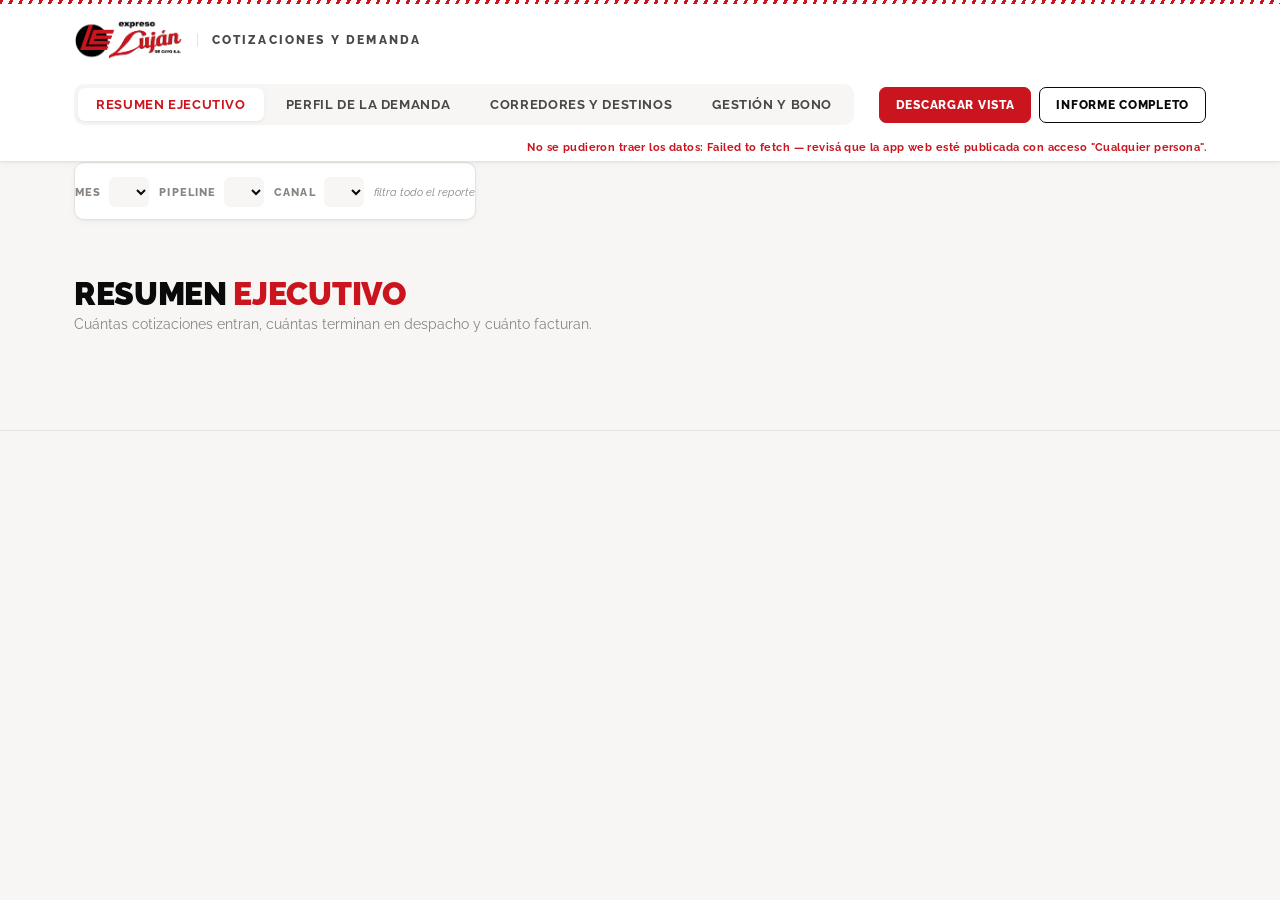
<file: cotizaciones/index.html>
<!DOCTYPE html>
<html lang="es">
<head>
<meta charset="UTF-8">
<meta name="viewport" content="width=device-width, initial-scale=1.0">
<title>Cotizaciones y Demanda · Expreso Luján</title>
<meta name="theme-color" content="#CA151E">
<link rel="stylesheet" href="../style.css?v=20">
<style>
/* Añadidos propios de este reporte. Todo lo demás sale de style.css */
.filtros-row { display:flex; align-items:center; gap:10px; flex-wrap:wrap; }
.filtro-campo { display:flex; align-items:center; gap:8px; }
.filtro-campo label {
  font-size:11px; font-weight:800; text-transform:uppercase;
  letter-spacing:.1em; color:var(--gray);
}
.filtros-row select {
  font-family:'Raleway',sans-serif; font-weight:800; font-size:14px;
  padding:6px 10px; border:none; border-radius:6px;
  background:var(--cream); color:var(--black); cursor:pointer;
}
.kpi-row.cuatro { grid-template-columns:repeat(4,1fr); }
.kpi-row.dos { grid-template-columns:repeat(2,1fr); }
@media (max-width:860px){ .kpi-row.cuatro, .kpi-row.dos { grid-template-columns:1fr; } }
.bar-fill-red { background:var(--red); }
.bar-fill-dark { background:var(--gray-mid); }
.bar-fill-line { background:var(--line); }
.aviso-bono {
  background:var(--red-soft); border:1px solid #F3D6D8; border-left:4px solid var(--red);
  border-radius:var(--radius); padding:16px 20px; margin-bottom:18px;
  font-size:13px; line-height:1.6; color:var(--gray-dark);
}
.aviso-bono strong { color:var(--black); font-weight:800; }
</style>
</head>
<body>

<header class="site-header">
  <div class="header-accent diag-accent"></div>
  <div class="header-inner">
    <div class="header-left">
      <img class="logo-img" id="logo" src="[data-uri]" alt="Expreso Luján de Cuyo S.A.">
      <span class="header-title">Cotizaciones y Demanda</span>
    </div>
    <nav class="nav-tabs">
      <button class="nav-tab active" data-view="view-resumen">Resumen Ejecutivo</button>
      <button class="nav-tab" data-view="view-demanda">Perfil de la Demanda</button>
      <button class="nav-tab" data-view="view-rutas">Corredores y Destinos</button>
      <button class="nav-tab" data-view="view-gestion">Gestión y Bono</button>
    </nav>
    <div class="pdf-actions">
      <button id="btn-pdf-vista" class="btn-pdf" title="Descarga en PDF sólo la sección que estás viendo, con los filtros puestos">Descargar vista</button>
      <button id="btn-pdf-todo" class="btn-pdf btn-pdf--alt" title="Descarga en PDF el informe completo">Informe completo</button>
    </div>
  </div>
  <div id="status-carga">Cargando...</div>
</header>

<div id="print-header" class="print-only">
  <div class="print-head-top">
    <img class="print-logo" id="print-logo" src="[data-uri]" alt="Expreso Luján de Cuyo S.A.">
    <div class="print-meta">
      <div class="print-fecha" id="print-fecha"></div>
      <div class="print-fuente">Cotizaciones y demanda · CRM</div>
    </div>
  </div>
  <h1 class="print-title" id="print-title">Cotizaciones y Demanda</h1>
  <div class="print-filtros" id="print-filtros"></div>
</div>

<main class="wrap">

  <div class="mes-selector-row filtros-row" id="barra-mes">
    <div class="filtro-campo">
      <label for="f-mes">Mes</label>
      <select id="f-mes"></select>
    </div>
    <div class="filtro-campo">
      <label for="f-pipeline">Pipeline</label>
      <select id="f-pipeline"></select>
    </div>
    <div class="filtro-campo">
      <label for="f-canal">Canal</label>
      <select id="f-canal"></select>
    </div>
    <span class="mes-hint">filtra todo el reporte</span>
  </div>

  <section id="view-resumen" class="view active">
    <div class="view-head">
      <h1 class="view-title">Resumen <span class="accent">Ejecutivo</span></h1>
      <p class="view-subtitle">Cuántas cotizaciones entran, cuántas terminan en despacho y cuánto facturan.</p>
    </div>
    <div id="c-resumen"></div>
  </section>

  <section id="view-demanda" class="view">
    <div class="view-head">
      <h1 class="view-title">Perfil de la <span class="accent">Demanda</span></h1>
      <p class="view-subtitle">Qué pesos nos piden, según las bandas del tarifario de Encomienda.</p>
    </div>
    <div id="c-demanda"></div>
  </section>

  <section id="view-rutas" class="view">
    <div class="view-head">
      <h1 class="view-title">Corredores y <span class="accent">Destinos</span></h1>
      <p class="view-subtitle">Por dónde se mueve la carga, de provincia a provincia y de localidad a localidad.</p>
    </div>
    <div id="c-rutas"></div>
  </section>

  <section id="view-gestion" class="view">
    <div class="view-head">
      <h1 class="view-title">Gestión y <span class="accent">Bono</span></h1>
      <p class="view-subtitle">Cartera de cada comercial, progreso al objetivo y ritmo de atención de leads.</p>
    </div>
    <div id="c-gestion"></div>
  </section>

</main>

<footer class="site-footer" id="pie"></footer>

<script>
const API = 'https://script.google.com/macros/s/AKfycbzFXYwux3syrlrxPqZAiaC1RwAbo0uu-91c5XMdpBGQMFoBtMj0qhEM_c59dh0GaJzDvw/exec';
let D = null;

/* ---------- formato ---------- */
const money  = n => '$' + Math.round(n||0).toLocaleString('es-AR');
const moneyK = n => { n=n||0;
  if (Math.abs(n)>=1e6) return '$'+(n/1e6).toFixed(1).replace('.',',')+'M';
  if (Math.abs(n)>=1e3) return '$'+Math.round(n/1e3)+'k';
  return '$'+Math.round(n); };
const num  = n => Math.round(n||0).toLocaleString('es-AR');
const pct  = (a,b) => b ? (a/b*100).toFixed(1).replace('.',',')+'%' : '—';
const esc  = s => String(s==null?'':s).replace(/[&<>"]/g,c=>({'&':'&amp;','<':'&lt;','>':'&gt;','"':'&quot;'}[c]));

const BANDAS = ['1-10 kg','11-20 kg','21-30 kg','31-40 kg','41-50 kg','51-100 kg','101-180 kg',
 '181-500 kg','501-1000 kg','1001-2000 kg','2001-3500 kg','3501-5000 kg','5001-6500 kg',
 '6501-8000 kg','8001-10000 kg','10001-14000 kg','14001-17000 kg','17001-20000 kg',
 '20001-23500 kg','23501-28000 kg','>28000 kg'];
const TRAMOS = ['Instantáneo (automático)','Menos de 1 hora','1-24 horas','1-3 días','Más de 3 días','Sin asignar'];
const VENDEDORES = ['David Callo','Guillermo Reynoso','Omar Prospero'];

/* ---------- componentes con el lenguaje visual del reporte ---------- */
function kpi(label, value, foot, mod){
  return `<div class="kpi-card ${mod||''}">
    <div class="kpi-label">${label}</div>
    <div class="kpi-value">${value}</div>
    ${foot?`<div class="kpi-foot"><span class="kpi-sub">${foot}</span></div>`:'<div class="kpi-foot"></div>'}
  </div>`;
}
function panel(titulo, hint, cuerpo){
  return `<div class="panel">
    <div class="panel-head"><h2 class="panel-title">${titulo}</h2>
      ${hint?`<span class="panel-hint">${hint}</span>`:''}</div>
    ${cuerpo}</div>`;
}
function barras(items, clase){
  if(!items.length) return '<div class="empty-msg">Sin datos para este filtro.</div>';
  const max = Math.max(...items.map(i=>i.v))||1;
  return items.map((i,k)=>`<div class="simple-bar-row">
      <div class="simple-bar-label"><span class="simple-bar-rank">${k+1}</span>${esc(i.k)}</div>
      <div class="simple-bar-track"><div class="simple-bar-fill ${clase||'bar-fill-red'}"
        style="width:${Math.max(i.v/max*100,1.5)}%"></div></div>
      <div class="simple-bar-value">${i.txt}</div>
    </div>`).join('');
}
function tabla(cols, filas, pie){
  if(!filas.length) return '<div class="empty-msg">Sin datos para este filtro.</div>';
  return `<div class="tabla-scroll"><table class="tabla-comparativa"><thead><tr>${
    cols.map(c=>`<th class="${c.num?'num':''}">${esc(c.t)}</th>`).join('')}</tr></thead><tbody>${
    filas.map(f=>`<tr>${f.map((v,i)=>`<td class="${cols[i].num?'num':''}">${v}</td>`).join('')}</tr>`).join('')
  }</tbody>${pie?`<tfoot><tr>${pie.map((v,i)=>`<td class="${cols[i].num?'num':''}">${v}</td>`).join('')}</tr></tfoot>`:''}</table></div>`;
}
function notaPanel(txt){ return `<div class="panel-nota"><strong>Cómo leerlo</strong><br>${txt}</div>`; }

function agrupar(rows, clave, valor){
  const m = new Map();
  rows.forEach(r=>{ const k=clave(r); if(!k) return; m.set(k,(m.get(k)||0)+(valor?valor(r):1)); });
  return [...m.entries()].map(([k,v])=>({k,v})).sort((a,b)=>b.v-a.v);
}

/* ---------- filtros ---------- */
function filtrados(){
  const m=document.getElementById('f-mes').value,
        p=document.getElementById('f-pipeline').value,
        c=document.getElementById('f-canal').value;
  return D.filas.filter(r =>
    (!p || r.pipeline===p) && (!c || r.canal===c) &&
    (!m || (r.tipo==='Oportunidad' ? r.mesCreado===m : r.mesOper===m)));
}
const ops = rs => rs.filter(r=>r.tipo==='Oportunidad');
const peds = rs => rs.filter(r=>r.pedido && r.pedidoEstado==='Confirmado');

/* ================= RESUMEN ================= */
function pintarResumen(){
  const rs=filtrados(), o=ops(rs), p=peds(rs);
  const gan=o.filter(x=>x.estado==='Ganada');
  const fact=p.reduce((s,x)=>s+x.precio,0);
  const abierto=o.filter(x=>x.estado!=='Ganada'&&x.estado!=='Perdida').reduce((s,x)=>s+x.cotizado,0);

  let h = `<div class="kpi-row cuatro">
    ${kpi('Oportunidades', num(o.length), 'cotizaciones recibidas')}
    ${kpi('Ganadas', num(gan.length), pct(gan.length,o.length)+' de conversión')}
    ${kpi('Pedidos despachados', num(p.length), new Set(p.map(x=>x.empresa).filter(Boolean)).size+' empresas')}
    ${kpi('Facturación', moneyK(fact), 'sin IVA', 'is-dark')}
  </div>`;

  const orden=['Nueva','Contacto intentado','Contacto efectivo','Cotización enviada','Ganada','Perdida','No cuenta'];
  const est=agrupar(o,r=>r.estado).sort((a,b)=>orden.indexOf(a.k)-orden.indexOf(b.k));

  h += `<div class="panel-row">
    ${panel('En qué estado están','sobre las oportunidades del filtro',
      barras(est.map(e=>({k:e.k,v:e.v,txt:num(e.v)+' · '+pct(e.v,o.length)})),'bar-fill-red') +
      notaPanel('<strong>Contacto intentado</strong> es un WhatsApp o mail enviado, sin respuesta del cliente. <strong>Contacto efectivo</strong> exige que el cliente haya respondido. No son lo mismo y por eso van separados.'))}
    ${panel('Por dónde entran','canal registrado en el CRM',
      barras(agrupar(o,r=>r.canal).map(e=>({k:e.k,v:e.v,txt:num(e.v)+' · '+pct(e.v,o.length)})),'bar-fill-dark') +
      notaPanel('El origen se empieza a registrar recién en agosto. Junio y julio figuran como <strong>sin origen</strong>: no es que no tuvieran canal, es que todavía no se cargaba.'))}
  </div>`;

  const meses=D.meses.filter(m=>D.filas.some(r=>r.mesCreado===m||r.mesOper===m));
  h += panel('Mes a mes','oportunidades por fecha de creación; pedidos por fecha de retiro',
    tabla([{t:'Mes'},{t:'Oportunidades',num:1},{t:'Ganadas',num:1},{t:'Conversión',num:1},
           {t:'Pedidos',num:1},{t:'Facturación',num:1},{t:'Ticket prom.',num:1}],
      meses.map(m=>{
        const oo=D.filas.filter(r=>r.tipo==='Oportunidad'&&r.mesCreado===m);
        const gg=oo.filter(x=>x.estado==='Ganada');
        const pp=D.filas.filter(r=>r.pedido&&r.pedidoEstado==='Confirmado'&&r.mesOper===m);
        const ff=pp.reduce((s,x)=>s+x.precio,0);
        return [`<span class="td-nombre">${m}</span>`, num(oo.length),
                `<span class="td-ganadas">${gg.length}</span>`, pct(gg.length,oo.length),
                num(pp.length), `<span class="td-facturacion">${money(ff)}</span>`,
                pp.length?money(ff/pp.length):'—'];
      })));

  h += panel('Por pipeline','los tres circuitos, sin mezclar',
    tabla([{t:'Pipeline'},{t:'Oportunidades',num:1},{t:'Ganadas',num:1},{t:'Conversión',num:1},{t:'Facturación',num:1}],
      agrupar(o,r=>r.pipeline).map(x=>{
        const oo=o.filter(y=>y.pipeline===x.k), gg=oo.filter(y=>y.estado==='Ganada');
        const ff=p.filter(y=>y.pipeline===x.k).reduce((s,y)=>s+y.precio,0);
        return [`<span class="td-nombre">${esc(x.k)}</span>`, num(oo.length),
                `<span class="td-ganadas">${gg.length}</span>`, pct(gg.length,oo.length),
                `<span class="td-facturacion">${money(ff)}</span>`];
      })) +
    `<div class="kpi-note">Valor en cotizaciones abiertas: <strong>${money(abierto)}</strong>. Es un estimado del CRM, no facturación.</div>`);

  document.getElementById('c-resumen').innerHTML=h;
}

/* ================= DEMANDA ================= */
function pintarDemanda(){
  const p=peds(filtrados()), cp=p.filter(x=>x.peso>0);
  const fact=p.reduce((s,x)=>s+x.precio,0), kilos=cp.reduce((s,x)=>s+x.peso,0);

  let h=`<div class="kpi-row cuatro">
    ${kpi('Kilos despachados', num(kilos)+' kg', num(cp.length)+' pedidos con peso')}
    ${kpi('Peso promedio', cp.length?num(kilos/cp.length)+' kg':'—','por pedido')}
    ${kpi('Precio por kilo', kilos?money(fact/kilos):'—','promedio general')}
    ${kpi('Facturación', moneyK(fact),'sin IVA','is-dark')}
  </div>`;

  const pb=BANDAS.map(b=>{ const x=p.filter(y=>y.banda===b);
    return {b,n:x.length,f:x.reduce((s,y)=>s+y.precio,0),k:x.reduce((s,y)=>s+y.peso,0)}; })
    .filter(x=>x.n>0);

  h += `<div class="panel-row">
    ${panel('Cuántos pedidos por banda','peso real del pedido',
      barras(pb.map(x=>({k:x.b,v:x.n,txt:num(x.n)+' · '+pct(x.n,p.length)})),'bar-fill-dark'))}
    ${panel('Cuánta plata por banda','facturación confirmada',
      barras(pb.map(x=>({k:x.b,v:x.f,txt:moneyK(x.f)})),'bar-fill-red'))}
  </div>` ;

  h += panel('Detalle por banda','bandas del tarifario de Encomienda vigente',
    tabla([{t:'Banda'},{t:'Pedidos',num:1},{t:'% pedidos',num:1},{t:'Kilos',num:1},
           {t:'Facturación',num:1},{t:'% facturación',num:1},{t:'$ por kilo',num:1}],
      pb.map(x=>[`<span class="td-nombre">${x.b}</span>`, num(x.n), pct(x.n,p.length), num(x.k),
                 `<span class="td-facturacion">${money(x.f)}</span>`, pct(x.f,fact),
                 x.k?money(x.f/x.k):'—'])) +
    notaPanel('Comparar los dos paneles de arriba es el dato: dónde hay <strong>volumen</strong> de pedidos no siempre es dónde está la <strong>facturación</strong>.'));

  h += panel('Empresas que más facturan','consolidado por empresa',
    tabla([{t:'Empresa'},{t:'Pedidos',num:1},{t:'Kilos',num:1},{t:'Facturación',num:1}],
      agrupar(p,r=>r.empresa,r=>r.precio).slice(0,20).map(e=>{
        const x=p.filter(y=>y.empresa===e.k);
        return [`<span class="td-nombre">${esc(e.k)}</span>`, num(x.length),
                num(x.reduce((s,y)=>s+y.peso,0)),
                `<span class="td-facturacion">${money(e.v)}</span>`];
      })));

  document.getElementById('c-demanda').innerHTML=h;
}

/* ================= RUTAS ================= */
function pintarRutas(){
  const p=peds(filtrados()).filter(x=>x.corredor);
  const fact=p.reduce((s,x)=>s+x.precio,0);
  const corr=agrupar(p,r=>r.corredor,r=>r.precio);

  let h=`<div class="kpi-row cuatro">
    ${kpi('Corredores activos', num(corr.length),'provincia a provincia')}
    ${kpi('Localidades', num(new Set([...p.map(x=>x.ciudadO),...p.map(x=>x.ciudadD)].filter(Boolean)).size),'orígenes y destinos')}
    ${kpi('Pedidos con ruta', num(p.length),'de los despachados')}
    ${kpi('Facturación', moneyK(fact),'sin IVA','is-dark')}
  </div>`;

  h += panel('Corredores más facturados','ida y vuelta se cuentan por separado',
    tabla([{t:'Corredor'},{t:'Pedidos',num:1},{t:'Kilos',num:1},{t:'Facturación',num:1},{t:'% del total',num:1}],
      corr.slice(0,18).map(c=>{
        const x=p.filter(y=>y.corredor===c.k);
        return [`<span class="td-nombre">${esc(c.k)}</span>`, num(x.length),
                num(x.reduce((s,y)=>s+y.peso,0)),
                `<span class="td-facturacion">${money(c.v)}</span>`, pct(c.v,fact)];
      })) +
    notaPanel('Un mismo par de provincias puede rendir muy distinto según el sentido, por eso <strong>ida y vuelta van en filas separadas</strong>.'));

  h += `<div class="panel-row">
    ${panel('Provincias que despachan','de dónde sale la carga',
      barras(agrupar(p,r=>r.provO).slice(0,10).map(x=>({k:x.k,v:x.v,txt:num(x.v)+' pedidos'})),'bar-fill-red'))}
    ${panel('Provincias que reciben','adónde llega',
      barras(agrupar(p,r=>r.provD).slice(0,10).map(x=>({k:x.k,v:x.v,txt:num(x.v)+' pedidos'})),'bar-fill-dark'))}
  </div>`;

  h += `<div class="panel-row">
    ${panel('Localidades de origen','',
      tabla([{t:'Localidad'},{t:'Provincia'},{t:'Pedidos',num:1},{t:'Facturación',num:1}],
        agrupar(p,r=>r.ciudadO,r=>r.precio).slice(0,12).map(c=>{
          const x=p.filter(y=>y.ciudadO===c.k);
          return [`<span class="td-nombre">${esc(c.k)}</span>`, esc(x[0].provO), num(x.length), money(c.v)];
        })))}
    ${panel('Localidades de destino','',
      tabla([{t:'Localidad'},{t:'Provincia'},{t:'Pedidos',num:1},{t:'Facturación',num:1}],
        agrupar(p,r=>r.ciudadD,r=>r.precio).slice(0,12).map(c=>{
          const x=p.filter(y=>y.ciudadD===c.k);
          return [`<span class="td-nombre">${esc(c.k)}</span>`, esc(x[0].provD), num(x.length), money(c.v)];
        })))}
  </div>`;

  h += panel('Rutas puntuales','el detalle fino dentro de cada corredor',
    tabla([{t:'Ruta'},{t:'Pedidos',num:1},{t:'Kilos',num:1},{t:'Facturación',num:1}],
      agrupar(p,r=>r.ruta,r=>r.precio).slice(0,20).map(c=>{
        const x=p.filter(y=>y.ruta===c.k);
        return [`<span class="td-nombre">${esc(c.k)}</span>`, num(x.length),
                num(x.reduce((s,y)=>s+y.peso,0)),
                `<span class="td-facturacion">${money(c.v)}</span>`];
      })));

  document.getElementById('c-rutas').innerHTML=h;
}

/* ================= GESTIÓN Y BONO ================= */
function pintarGestion(){
  const P=D.parametros;
  const cartera=D.comisiones.reduce((s,c)=>s+c.cartera,0);
  const mejor=D.objetivo.reduce((a,b)=>b.facturacion>a.facturacion?b:a,D.objetivo[0]||{facturacion:0,mes:'—'});
  const ok = P.desbloqueado==='SI';

  let h='';
  h += `<div class="bono-hero">
    <div class="ring-mini-wrap"></div>
    <div class="bono-hero-text">
      <div class="bono-banner ${ok?'bono-banner--ok':''}">${ok?'Bono desbloqueado':'Bono no alcanzado'}</div>
      <p class="bono-explica">${ok
        ? 'El objetivo se cumplió dos meses seguidos. Las comisiones de abajo son las que corresponde pagar.'
        : `Hace falta llegar a <strong>${money(P.objetivoMensual)}</strong> de facturación de clientes nuevos durante <strong>dos meses consecutivos</strong>. El mejor mes hasta ahora fue <strong>${esc(mejor.mes)}</strong>, con <strong>${money(mejor.facturacion)}</strong> (${pct(mejor.facturacion,P.objetivoMensual)} del objetivo).`}</p>
    </div>
  </div>`;

  h += `<div class="kpi-row cuatro">
    ${kpi('Cartera acumulada', moneyK(cartera),'facturado por los clientes nuevos','is-dark')}
    ${kpi('Empresas captadas', num(D.comisiones.reduce((s,c)=>s+c.empresas,0)),'entre los tres comerciales')}
    ${kpi('Ya facturaron', num(D.comisiones.reduce((s,c)=>s+c.facturaron,0)),'de las captadas')}
    ${kpi('Bono a pagar hoy', money(D.comisiones.reduce((s,c)=>s+c.bonoFinal,0)), ok?'objetivo desbloqueado':'objetivo no alcanzado', ok?'':'is-alert')}
  </div>`;

  const hoy=new Date().toISOString().slice(0,7);
  h += panel('Progreso al objetivo','por fecha de factura, sólo clientes nuevos',
    D.objetivo.filter(o=>o.facturacion>0||o.mes<=hoy).map(o=>{
      const pp=Math.min(o.facturacion/(o.objetivo||1)*100,100);
      return `<div class="ruta-stop">
        <div class="ruta-top">
          <span class="ruta-mes">${esc(o.mes)}</span>
          <span><span class="ruta-monto">${money(o.facturacion)}</span>
            <span class="ruta-pct"> · ${pct(o.facturacion,o.objetivo)}</span>
            <span class="ruta-badge ${o.cumple==='SI'?'ruta-badge--ok':''}">${o.cumple==='SI'?'objetivo cumplido':'en curso'}</span></span>
        </div>
        <div class="ruta-track">
          <div class="ruta-fill ${o.cumple==='SI'?'ruta-fill--ok':''}" style="width:${Math.max(pp,1)}%"></div>
          <span class="ruta-truck" style="left:${Math.max(pp,1)}%">🚚</span>
        </div></div>`;
    }).join('') +
    notaPanel('El bono mensual <strong>se resetea</strong> si un mes no llega al objetivo. La cartera acumulada de abajo <strong>no se resetea nunca</strong>.'));

  const cs=D.comisiones.slice().sort((a,b)=>b.cartera-a.cartera);
  h += panel('Cada comercial','la cartera acumulada suma todo desde la captación',
    `<div class="tabla-scroll"><table class="comisiones"><thead><tr>
      <th>Comercial</th><th>Empresas captadas</th><th>Ya facturaron</th>
      <th>Facturación del mes</th><th>Cartera acumulada</th><th>Bono si se activa</th></tr></thead><tbody>${
      cs.map(c=>`<tr><td>${esc(c.vendedor)}</td><td>${num(c.empresas)}</td><td>${num(c.facturaron)}</td>
        <td>${money(c.mes)}</td><td class="td-destacado">${money(c.cartera)}</td><td>${money(c.bonoBruto)}</td></tr>`).join('')
      }</tbody><tfoot><tr class="fila-total"><td>TOTAL</td>
      <td>${num(cs.reduce((s,c)=>s+c.empresas,0))}</td>
      <td>${num(cs.reduce((s,c)=>s+c.facturaron,0))}</td>
      <td>${money(cs.reduce((s,c)=>s+c.mes,0))}</td>
      <td>${money(cartera)}</td>
      <td>${money(cs.reduce((s,c)=>s+c.bonoBruto,0))}</td></tr></tfoot></table></div>`);

  const o=ops(filtrados());
  const vends=VENDEDORES;
  h += panel('Cuánto tardan en tomar un lead','sobre las oportunidades del filtro',
    tabla([{t:'Comercial'}].concat(TRAMOS.map(t=>({t,num:1}))).concat([{t:'Total',num:1}]),
      vends.map(v=>{ const m=o.filter(x=>x.vendedor===v);
        return [`<span class="td-nombre">${esc(v)}</span>`]
          .concat(TRAMOS.map(t=>num(m.filter(x=>x.demora===t).length)))
          .concat([`<span class="td-facturacion">${num(m.length)}</span>`]); })) +
    notaPanel('<strong>Instantáneo</strong> es el reparto automático de Odoo, no una decisión de nadie: por eso no acredita gestión ni genera comisión. Un lead que espera <strong>más de tres días</strong> probablemente ya compró en otro lado.'));

  h += panel('Leads atendidos por mes','ritmo de trabajo',
    tabla([{t:'Comercial'}].concat(D.meses.map(m=>({t:m,num:1}))),
      vends.map(v=>[`<span class="td-nombre">${esc(v)}</span>`].concat(
        D.meses.map(m=>num(D.filas.filter(r=>r.tipo==='Oportunidad'&&r.vendedor===v&&r.mesCreado===m).length)||'—')))));

  document.getElementById('c-gestion').innerHTML=h;
}

/* ---------- pintar todo ---------- */
function pintarTodo(){ pintarResumen(); pintarDemanda(); pintarRutas(); pintarGestion(); pintarFiltrosPrint(); }

function pintarFiltrosPrint(){
  const m=document.getElementById('f-mes'), p=document.getElementById('f-pipeline'), c=document.getElementById('f-canal');
  document.getElementById('print-filtros').innerHTML =
    `<span>Mes: ${m.options[m.selectedIndex].text}</span>
     <span>Pipeline: ${p.options[p.selectedIndex].text}</span>
     <span>Canal: ${c.options[c.selectedIndex].text}</span>`;
}

function llenar(id, valores, etiquetaTodos){
  const s=document.getElementById(id);
  s.innerHTML=`<option value="">${etiquetaTodos}</option>`;
  valores.forEach(v=>{ const o=document.createElement('option'); o.value=v; o.textContent=v; s.appendChild(o); });
  s.addEventListener('change', pintarTodo);
}

/* ---------- tabs ---------- */
document.querySelectorAll('.nav-tab').forEach(b=>{
  b.addEventListener('click',()=>{
    document.querySelectorAll('.nav-tab').forEach(x=>x.classList.toggle('active',x===b));
    document.querySelectorAll('.view').forEach(v=>v.classList.toggle('active',v.id===b.dataset.view));
    document.getElementById('print-title').textContent=b.textContent;
  });
});

/* ---------- PDF ---------- */
document.getElementById('btn-pdf-vista').addEventListener('click',()=>window.print());
document.getElementById('btn-pdf-todo').addEventListener('click',()=>{
  document.body.classList.add('print-all');
  document.getElementById('print-title').textContent='Cotizaciones y Demanda';
  window.print();
  setTimeout(()=>document.body.classList.remove('print-all'),500);
});

/* ---------- arranque ---------- */
fetch(API).then(r=>r.json()).then(d=>{
  if(d.error) throw new Error(d.mensaje);
  D=d;
  llenar('f-mes', D.meses.filter(m=>D.filas.some(r=>r.mesCreado===m||r.mesOper===m)),'Todos');
  llenar('f-pipeline',[...new Set(D.filas.map(r=>r.pipeline).filter(Boolean))].sort(),'Todos');
  llenar('f-canal',[...new Set(D.filas.map(r=>r.canal).filter(Boolean))].sort(),'Todos');

  const act = D.actualizado ? 'Planilla actualizada el ' + D.actualizado : '';
  const ult = D.ultimaCarga ? ' · último registro del CRM: ' + D.ultimaCarga : '';
  document.getElementById('status-carga').textContent = act + ult + ' · leído ' + D.generado;
  document.getElementById('print-fecha').textContent = act || ('Leído ' + D.generado);

  document.getElementById('pie').textContent =
    num(D.filas.length)+' registros del CRM, sin contar pruebas. Montos sin IVA. '+
    'Las ganadas del cotizador sin vendedor asignado facturan pero no generan comisión.';
  pintarTodo();
}).catch(e=>{
  const s=document.getElementById('status-carga');
  s.className='status-error';
  s.textContent='No se pudieron traer los datos: '+e.message+' — revisá que la app web esté publicada con acceso "Cualquier persona".';
});
</script>
</body>
</html>
</file>
<file: style.css>
@import url('https://fonts.googleapis.com/css2?family=Raleway:ital,wght@0,400;0,500;0,600;0,700;0,800;0,900;1,400;1,600&display=swap');

:root {
  --red: #CA151E;
  --red-dark: #981017;
  --red-soft: #FDECED;
  --black: #0A0A0A;
  --white: #FFFFFF;
  --cream: #F7F6F4;
  --line: #E6E2DC;
  --gray: #8A8580;
  --gray-mid: #4A4744;
  --gray-dark: #1C1B1A;
  --radius: 12px;
  --shadow-sm: 0 1px 2px rgba(10,10,10,.04), 0 2px 8px rgba(10,10,10,.03);
  --shadow-md: 0 2px 4px rgba(10,10,10,.05), 0 8px 24px rgba(10,10,10,.06);
}

* { box-sizing: border-box; }

body {
  margin: 0;
  font-family: 'Raleway', sans-serif;
  background: var(--cream);
  color: var(--black);
  -webkit-font-smoothing: antialiased;
  font-variant-numeric: tabular-nums;
}

.wrap { max-width: 1180px; margin: 0 auto; padding: 0 24px; }

/* Motivo diagonal tomado de las líneas de velocidad del isotipo */
.diag-accent {
  background-image: repeating-linear-gradient(115deg,
    var(--red) 0 3px, transparent 3px 9px);
}

/* ---------- HEADER ---------- */
header.site-header {
  background: var(--white);
  border-bottom: 1px solid var(--line);
  position: sticky; top: 0; z-index: 50;
  box-shadow: var(--shadow-sm);
}
.header-accent { height: 4px; }
.header-inner {
  display: flex; align-items: center; justify-content: space-between;
  padding: 16px 24px; gap: 24px; flex-wrap: wrap;
  max-width: 1180px; margin: 0 auto;
}
.logo-img { height: 40px; display: block; }
.header-title {
  color: var(--gray-mid);
  font-weight: 800; font-size: 12px;
  letter-spacing: 0.18em; text-transform: uppercase;
  margin-left: 14px; border-left: 1px solid var(--line); padding-left: 14px;
}
.header-left { display: flex; align-items: center; }

nav.nav-tabs { display: flex; gap: 4px; background: var(--cream); padding: 4px; border-radius: 10px; }
.nav-tab {
  font-family: 'Raleway', sans-serif;
  background: transparent; color: var(--gray-mid); border: none;
  padding: 9px 18px; font-size: 12.5px; font-weight: 700;
  letter-spacing: 0.05em; text-transform: uppercase;
  cursor: pointer; border-radius: 7px; transition: all .18s ease;
}
.nav-tab:hover { color: var(--black); background: rgba(255,255,255,.6); }
.nav-tab.active { background: var(--white); color: var(--red); box-shadow: var(--shadow-sm); }

#status-carga {
  max-width: 1180px; margin: 0 auto;
  text-align: right; font-size: 10.5px; letter-spacing: .04em;
  color: var(--gray); padding: 0 24px 8px;
}
#status-carga.status-error { color: var(--red); font-weight: 700; }

/* ---------- VIEWS ---------- */
.view { display: none; padding: 34px 0 72px; }
.view.active { display: block; animation: fadeUp .35s ease; }
@keyframes fadeUp { from { opacity: 0; transform: translateY(6px); } to { opacity: 1; transform: none; } }

.view-head { margin-bottom: 26px; }
.view-title {
  font-weight: 900; font-size: 32px; letter-spacing: -0.01em;
  text-transform: uppercase; margin: 0 0 6px; line-height: 1;
}
.view-title .accent { color: var(--red); }
.view-subtitle { color: var(--gray); font-size: 13.5px; margin: 0; max-width: 62ch; }

/* ---------- SELECTOR DE MES ---------- */
.mes-selector-row {
  display: flex; align-items: center; gap: 12px; margin-bottom: 20px;
  background: var(--white); border: 1px solid var(--line); border-radius: 10px;
  padding: 10px 16px; box-shadow: var(--shadow-sm); width: fit-content;
}
.mes-selector-row label {
  font-size: 11px; font-weight: 800; text-transform: uppercase;
  letter-spacing: 0.1em; color: var(--gray);
}
#mes-selector {
  font-family: 'Raleway', sans-serif; font-weight: 800; font-size: 14px;
  padding: 6px 10px; border: none; border-radius: 6px;
  background: var(--cream); color: var(--black); cursor: pointer;
}
.mes-hint { font-size: 10.5px; color: var(--gray); font-style: italic; }

/* ---------- KPI CARDS ---------- */
.kpi-row { display: grid; grid-template-columns: repeat(3, 1fr); gap: 18px; margin-bottom: 22px; }
.kpi-card {
  position: relative; overflow: hidden;
  background: var(--white); border: 1px solid var(--line);
  border-radius: var(--radius); padding: 20px 22px 18px;
  box-shadow: var(--shadow-sm); transition: transform .18s ease, box-shadow .18s ease;
}
.kpi-card:hover { transform: translateY(-2px); box-shadow: var(--shadow-md); }
.kpi-clickable { cursor: pointer; }
.kpi-card::before {
  content: ''; position: absolute; left: 0; top: 0; bottom: 0; width: 4px; background: var(--red);
}
.kpi-card.is-dark { background: var(--gray-dark); border-color: var(--gray-dark); }
.kpi-card.is-dark .kpi-label { color: rgba(255,255,255,.55); }
.kpi-card.is-dark .kpi-value { color: var(--white); }
.kpi-card.is-alert::before { background: var(--gray); }
.kpi-card.is-alert { background: var(--red-soft); border-color: #F3D6D8; }

.kpi-label {
  font-size: 10.5px; text-transform: uppercase; letter-spacing: 0.1em;
  color: var(--gray); font-weight: 800; margin-bottom: 8px;
}
.kpi-value { font-size: 34px; font-weight: 900; line-height: 1; letter-spacing: -0.02em; }
.kpi-foot { display: flex; align-items: center; gap: 8px; margin-top: 10px; min-height: 20px; }
.kpi-delta { font-size: 11px; font-weight: 800; padding: 2px 7px; border-radius: 20px; white-space: nowrap; }
.kpi-delta--up { background: #E8F3EA; color: #1E6B2E; }
.kpi-delta--down { background: var(--red-soft); color: var(--red-dark); }
.kpi-delta--flat { background: var(--cream); color: var(--gray); }
.kpi-sub { font-size: 10.5px; color: var(--gray); }
.kpi-note { font-size: 11px; color: var(--gray-mid); margin-top: 10px; line-height: 1.5; }
.nota-lista { margin: 6px 0 0; padding-left: 0; list-style: none; font-size: 11.5px; }
.nota-lista li {
  margin-bottom: 5px; padding-left: 10px; border-left: 2px solid var(--line); line-height: 1.45;
}
.nota-lista .nl-nombre { font-weight: 800; }
.nota-lista .nl-motivo { color: var(--gray); }

/* ---------- PANELS ---------- */
.panel {
  background: var(--white); border: 1px solid var(--line);
  border-radius: var(--radius); padding: 22px 24px; margin-bottom: 18px;
  box-shadow: var(--shadow-sm);
}
.panel-head { display: flex; align-items: baseline; justify-content: space-between; gap: 12px; margin-bottom: 18px; flex-wrap: wrap; }
.panel-title {
  font-size: 13px; font-weight: 900; text-transform: uppercase;
  letter-spacing: 0.1em; margin: 0;
}
.panel-hint { font-size: 10.5px; color: var(--gray); font-style: italic; }
.panel-row { display: grid; grid-template-columns: 1.15fr 1fr; gap: 18px; align-items: start; }
#panel-detalle-comercial { display: grid; grid-template-columns: 1fr 1fr; gap: 18px; margin-bottom: 18px; }

/* ---------- EMBUDO ---------- */
.embudo-layout { display: grid; grid-template-columns: 1fr 165px; gap: 18px; align-items: center; }
.embudo-side { display: flex; flex-direction: column; gap: 10px; }
.conv-item {
  background: var(--cream); border-radius: 8px; padding: 9px 12px;
}
.conv-item .conv-pct { font-size: 18px; font-weight: 900; line-height: 1; }
.conv-item .conv-label { font-size: 9.5px; text-transform: uppercase; letter-spacing: .07em; color: var(--gray); font-weight: 700; margin-top: 3px; }
.embudo-perdidas {
  text-align: center; padding: 12px; border-radius: 8px;
  background: var(--gray-dark); color: var(--white);
}
.embudo-perdidas .valor { font-size: 24px; font-weight: 900; line-height: 1; }
.embudo-perdidas .label { font-size: 9.5px; text-transform: uppercase; letter-spacing: 0.08em; opacity: .6; font-weight: 700; margin-top: 3px; }

/* ---------- BARRAS PROPIAS ---------- */
.simple-bar-row {
  display: grid; grid-template-columns: 150px 1fr 108px; align-items: center;
  gap: 12px; padding: 6px 0; border-bottom: 1px solid #F2F0EC;
}
.simple-bar-row:last-child { border-bottom: none; }
.simple-bar-rank {
  display: inline-block; width: 17px; font-weight: 900; color: var(--line); font-size: 11px;
}
.simple-bar-label { font-size: 12.5px; color: var(--gray-dark); font-weight: 600; overflow: hidden; text-overflow: ellipsis; white-space: nowrap; }
.simple-bar-track { background: var(--cream); border-radius: 6px; height: 18px; overflow: hidden; }
.simple-bar-fill { height: 100%; border-radius: 6px; transition: width .5s cubic-bezier(.22,1,.36,1); }
.simple-bar-value { text-align: right; font-size: 12.5px; font-weight: 800; }
.empty-msg { color: var(--gray); font-size: 12.5px; font-style: italic; padding: 10px 0; }

/* ---------- DONUT ---------- */
.donut-layout { display: grid; grid-template-columns: 190px 1fr; gap: 24px; align-items: center; }
.donut-legend { display: flex; flex-direction: column; gap: 10px; }
.legend-item { display: grid; grid-template-columns: 12px 1fr auto; align-items: center; gap: 10px; }
.legend-dot { width: 11px; height: 11px; border-radius: 3px; }
.legend-name { font-size: 12.5px; font-weight: 700; }
.legend-val { font-size: 12.5px; font-weight: 800; }
.legend-pct { font-size: 10.5px; color: var(--gray); font-weight: 600; }

/* ---------- TAG TABS ---------- */
.tag-tabs { display: flex; gap: 6px; flex-wrap: wrap; }
.tag-tab {
  font-family: 'Raleway', sans-serif; background: var(--cream);
  border: 1px solid transparent; color: var(--gray-mid);
  padding: 6px 13px; font-size: 11px; font-weight: 800;
  text-transform: uppercase; letter-spacing: 0.05em;
  border-radius: 20px; cursor: pointer; transition: all .15s ease;
}
.tag-tab:hover { border-color: var(--line); }
.tag-tab.active { background: var(--gray-dark); color: var(--white); }

/* ---------- PILLS (comerciales) ---------- */
.pill-row { display: flex; gap: 8px; margin-bottom: 22px; flex-wrap: wrap; }
.pill {
  font-family: 'Raleway', sans-serif; background: var(--white);
  border: 1.5px solid var(--line); color: var(--gray-mid);
  padding: 10px 22px; font-size: 12.5px; font-weight: 800;
  text-transform: uppercase; letter-spacing: 0.04em;
  border-radius: 24px; cursor: pointer; transition: all .18s ease;
  box-shadow: var(--shadow-sm);
}
.pill:hover { border-color: var(--gray); color: var(--black); }
.pill.active { background: var(--red); border-color: var(--red); color: var(--white); }

#comercial-kpis { display: grid; grid-template-columns: repeat(2, 1fr); gap: 18px; margin-bottom: 18px; }
#comercial-chart-wrap { display: none; }

/* ---------- PROGRESO AL BONO ---------- */
.bono-hero {
  display: grid; grid-template-columns: 210px 1fr; gap: 28px; align-items: center;
  background: var(--white); border: 1px solid var(--line); border-radius: var(--radius);
  padding: 26px; margin-bottom: 18px; box-shadow: var(--shadow-sm);
}
.bono-hero-text .bono-banner {
  display: inline-block; background: var(--gray-dark); color: var(--white);
  font-weight: 900; font-size: 12px; text-transform: uppercase;
  letter-spacing: 0.07em; padding: 9px 16px; border-radius: 6px; margin-bottom: 12px;
}
.bono-banner--ok { background: var(--red) !important; }
.bono-explica { font-size: 13px; color: var(--gray-mid); line-height: 1.6; margin: 0; }
.bono-explica strong { color: var(--black); }
#bono-objetivo-label { font-size: 13px; color: var(--gray); margin: 0; }

.ruta-stop { margin-bottom: 20px; }
.ruta-stop:last-child { margin-bottom: 0; }
.ruta-top { display: flex; align-items: baseline; justify-content: space-between; margin-bottom: 7px; gap: 10px; }
.ruta-mes { font-size: 12px; font-weight: 900; text-transform: uppercase; letter-spacing: 0.07em; }
.ruta-monto { font-size: 12.5px; font-weight: 800; }
.ruta-pct { color: var(--gray); font-weight: 600; font-size: 11px; }
.ruta-badge {
  font-size: 9.5px; font-weight: 900; text-transform: uppercase; letter-spacing: .06em;
  padding: 2px 8px; border-radius: 20px; background: var(--cream); color: var(--gray);
}
.ruta-badge--ok { background: #E8F3EA; color: #1E6B2E; }
.ruta-track {
  position: relative; height: 12px; border-radius: 6px;
  background: var(--cream); overflow: visible;
}
.ruta-fill {
  position: absolute; left: 0; top: 0; height: 100%;
  background: var(--gray-mid); border-radius: 6px;
  transition: width .7s cubic-bezier(.22,1,.36,1);
}
.ruta-fill--ok { background: var(--red); }
.ruta-truck {
  position: absolute; top: 50%; transform: translate(-50%, -58%);
  font-size: 19px; transition: left .7s cubic-bezier(.22,1,.36,1);
  filter: drop-shadow(0 1px 2px rgba(0,0,0,.15));
}

/* Oportunidades y facturación por mes: mismo lenguaje visual que la ruta del bono
   (pastilla redondeada), aplicado acá para dejar de tener una sola barra plana. */
.mesdoble-row { margin-bottom: 20px; }
.mesdoble-row:last-child { margin-bottom: 0; }
.mesdoble-mes { font-size: 12px; font-weight: 900; text-transform: uppercase; letter-spacing: 0.07em; margin-bottom: 8px; }
.mesdoble-mes.activo { color: var(--red); }
.mesdoble-linea { display: flex; align-items: center; gap: 10px; margin-bottom: 6px; }
.mesdoble-linea:last-child { margin-bottom: 0; }
.mesdoble-tag { font-size: 10px; font-weight: 800; color: var(--gray); width: 46px; flex: none; text-transform: uppercase; letter-spacing: .04em; }
.mesdoble-track { flex: 1; position: relative; height: 12px; border-radius: 6px; background: var(--cream); }
.mesdoble-fill { position: absolute; left: 0; top: 0; height: 100%; border-radius: 6px; transition: width .7s cubic-bezier(.22,1,.36,1); }
.mesdoble-fill--cant { background: var(--gray-mid); }
.mesdoble-fill--fact { background: var(--red); }
.mesdoble-val { font-size: 12px; font-weight: 800; width: 76px; text-align: right; flex: none; }

/* Mini-anillo reusado tal cual el de Progreso al Bono, a menor tamaño */
.ring-mini-wrap { max-width: 96px; margin: 0 0 14px; }

/* ---------- TABLA COMISIONES ---------- */
table.comisiones { width: 100%; border-collapse: collapse; font-size: 13px; }
table.comisiones th {
  text-align: left; font-size: 10px; text-transform: uppercase; letter-spacing: 0.09em;
  color: var(--gray); padding: 9px 12px; border-bottom: 2px solid var(--black); font-weight: 800;
}
table.comisiones th:not(:first-child), table.comisiones td:not(:first-child) { text-align: right; }
table.comisiones td { padding: 13px 12px; border-bottom: 1px solid #F2F0EC; font-weight: 600; }
table.comisiones td:first-child { font-weight: 800; }
table.comisiones tr.fila-total td {
  font-weight: 900; border-top: 2px solid var(--black); background: var(--cream); border-bottom: none;
}
.td-destacado { color: var(--red); font-weight: 900 !important; }

footer.site-footer {
  text-align: center; padding: 26px; color: var(--gray); font-size: 11px;
  border-top: 1px solid var(--line); letter-spacing: .03em;
}

@media (max-width: 860px) {
  .kpi-row, #comercial-kpis { grid-template-columns: 1fr; }
  .panel-row, .embudo-layout, .donut-layout, .bono-hero, #panel-detalle-comercial { grid-template-columns: 1fr; }
  .header-inner { flex-direction: column; align-items: flex-start; }
  nav.nav-tabs { width: 100%; overflow-x: auto; }
  .view-title { font-size: 25px; }
  .simple-bar-row { grid-template-columns: 110px 1fr 90px; gap: 8px; }
}

/* ============================================================
   BOTONES DE DESCARGA PDF
   ============================================================ */
.pdf-actions { display: flex; gap: 8px; }
.btn-pdf {
  font-family: 'Raleway', sans-serif;
  background: var(--red); color: #fff; border: 1.5px solid var(--red);
  padding: 10px 16px; font-size: 12px; font-weight: 800;
  letter-spacing: .06em; text-transform: uppercase;
  border-radius: 7px; cursor: pointer; transition: all .15s ease;
  white-space: nowrap;
}
.btn-pdf:hover { background: var(--red-dark); border-color: var(--red-dark); }
.btn-pdf--alt { background: transparent; color: var(--black); border-color: var(--black); }
.btn-pdf--alt:hover { background: var(--black); color: #fff; }

/* Lo que sólo existe en el PDF permanece oculto en pantalla */
.print-only { display: none; }

/* ============================================================
   HOJA DE ESTILOS PARA IMPRESIÓN / GUARDAR COMO PDF
   ============================================================ */
@media print {
  @page { size: A4 portrait; margin: 14mm 12mm; }

  /* Fuerza a que se impriman los fondos y colores de marca */
  * { -webkit-print-color-adjust: exact !important; print-color-adjust: exact !important; }

  body { background: #fff; font-size: 10.5pt; }
  .wrap { max-width: none; padding: 0; }

  /* Se oculta todo lo que es navegación o interacción */
  header.site-header, .pdf-actions, nav.nav-tabs, #status-carga,
  .mes-selector-row, #comercial-selector, .tag-tabs, footer.site-footer,
  .panel-hint, .mes-hint { display: none !important; }

  .print-only { display: block !important; }

  /* Encabezado del PDF */
  #print-header {
    border-bottom: 3px solid var(--red);
    padding-bottom: 10px; margin-bottom: 16px;
  }
  .print-head-top { display: flex; justify-content: space-between; align-items: flex-start; }
  .print-logo { height: 34px; }
  .print-meta { text-align: right; font-size: 8.5pt; color: #555; line-height: 1.5; }
  .print-fuente { text-transform: uppercase; letter-spacing: .08em; font-weight: 700; }
  .print-title {
    font-size: 19pt; font-weight: 900; text-transform: uppercase;
    letter-spacing: .02em; margin: 12px 0 6px;
  }
  .print-filtros { font-size: 9.5pt; color: #333; }
  .print-filtros span {
    display: inline-block; background: var(--cream); border: 1px solid var(--line);
    border-radius: 4px; padding: 3px 9px; margin-right: 6px; font-weight: 700;
  }

  /* Sólo se imprime la vista activa (o todas, según el botón) */
  .view { display: none !important; }
  .view.active { display: block !important; }
  body.print-all .view { display: block !important; }
  body.print-all .view + .view { page-break-before: always; }

  .view-head { margin-bottom: 12px; }
  .view-title { font-size: 14pt; }
  .view-subtitle { font-size: 9pt; }

  /* Nada se corta a la mitad entre páginas */
  .panel, .kpi-card, .ruta-stop, .embudo-svg-wrap, tr {
    page-break-inside: avoid; break-inside: avoid;
  }
  .panel { border: 1px solid var(--line); box-shadow: none; margin-bottom: 12px; padding: 12px 14px; }
  .kpi-row, #comercial-kpis { gap: 8px; margin-bottom: 12px; }
  .kpi-card { padding: 10px 12px; }
  .kpi-value { font-size: 16pt; }
  .kpi-label { font-size: 7.5pt; }
  .kpi-foot, .kpi-note { font-size: 7.5pt; }

  /* Tabla de detalle al final del PDF */
  #detalle-print { page-break-before: always; margin-top: 0; }
  .print-subtitle {
    font-size: 13pt; font-weight: 900; text-transform: uppercase;
    letter-spacing: .04em; margin: 0 0 10px; padding-bottom: 6px;
    border-bottom: 2px solid var(--black);
  }
  table.tabla-detalle { width: 100%; border-collapse: collapse; font-size: 7.8pt; table-layout: fixed; }
  table.tabla-detalle .col-num { width: 4%; }
  table.tabla-detalle th:nth-child(2) { width: 22%; }
  table.tabla-detalle th:nth-child(3) { width: 12%; }
  table.tabla-detalle th:nth-child(4) { width: 11%; }
  table.tabla-detalle th:nth-child(5) { width: 9%; }
  table.tabla-detalle th:nth-child(6) { width: 12%; }
  table.tabla-detalle .col-obs { width: 30%; }
  table.tabla-detalle td { word-wrap: break-word; overflow-wrap: break-word; }
  table.tabla-detalle .col-obs { font-size: 7.2pt; color: #444; }
  table.tabla-detalle .cal-si { color: var(--red); font-weight: 800; }
  table.tabla-detalle .cal-no { color: #777; font-weight: 700; }
  table.tabla-detalle .cal-pend { color: #999; font-style: italic; }
  table.tabla-detalle thead { display: table-header-group; }
  table.tabla-detalle th {
    text-align: left; text-transform: uppercase; letter-spacing: .06em;
    font-size: 7.5pt; font-weight: 800; color: #555;
    border-bottom: 1.5px solid var(--black); padding: 6px 5px;
  }
  table.tabla-detalle td { padding: 5px; border-bottom: 1px solid #EEE; }
  table.tabla-detalle .num { text-align: right; }
  table.tabla-detalle tr.es-nuevo td:first-child { border-left: 3px solid var(--red); }
  table.tabla-detalle tfoot td {
    font-weight: 900; border-top: 2px solid var(--black); padding: 7px 5px;
  }
  .print-nota { font-size: 8pt; color: #666; margin-top: 8px; font-style: italic; }
  .panel-nota { font-size: 7.5pt; padding: 6px 8px; margin-top: 8px; }
  .panel-nota strong { font-size: 7pt; }
}

/* ---------- Pie explicativo del embudo ---------- */
.embudo-pie {
  margin-top: 14px; padding-top: 12px; border-top: 1px solid var(--line);
  font-size: 11.5px; color: var(--gray); line-height: 1.6;
}
.embudo-pie strong { color: var(--gray-dark); font-weight: 800; }

/* ---------- Arrastre de meses anteriores ---------- */
.arrastre-total { text-align: center; padding: 6px 0 16px; }
.arrastre-total .valor { font-size: 42px; font-weight: 900; line-height: 1; color: var(--black); }
.arrastre-total .label {
  font-size: 11px; text-transform: uppercase; letter-spacing: .06em;
  color: var(--gray); font-weight: 700; margin-top: 6px;
}
.arrastre-lista { margin-top: 4px; }
.arrastre-row { display: grid; grid-template-columns: 130px 1fr 32px; align-items: center; gap: 10px; margin-bottom: 9px; }
.arrastre-etapa { font-size: 12.5px; color: var(--gray-dark); font-weight: 600; }
.arrastre-track { background: var(--cream); border-radius: 5px; height: 14px; overflow: hidden; }
.arrastre-fill { height: 100%; border-radius: 5px; background: var(--gray-dark); }
.arrastre-valor { text-align: right; font-weight: 800; font-size: 13px; }

/* ---------- Nota aclaratoria al pie de un panel ---------- */
.panel-nota {
  margin-top: 12px;
  padding: 10px 12px;
  background: var(--cream);
  border-left: 3px solid var(--gray);
  border-radius: 0 6px 6px 0;
  font-size: 11px;
  line-height: 1.6;
  color: var(--gray-dark);
}
.panel-nota strong {
  font-weight: 800;
  text-transform: uppercase;
  letter-spacing: .05em;
  font-size: 10px;
  color: var(--black);
}

/* ---------- Barra global de mes ---------- */
#barra-mes {
  position: sticky; top: 0; z-index: 20;
  background: var(--white);
  padding: 14px 0 12px;
  border-bottom: 1px solid var(--line);
  margin-bottom: 24px;
}

/* ---------- Tabla comparativa por comercial ---------- */
table.tabla-comparativa { width: 100%; border-collapse: collapse; font-size: 13px; }
table.tabla-comparativa th {
  text-align: left; font-size: 10px; text-transform: uppercase; letter-spacing: .06em;
  color: var(--gray); font-weight: 800; padding: 8px 8px;
  border-bottom: 2px solid var(--black); white-space: nowrap;
}
table.tabla-comparativa th.num, table.tabla-comparativa td.num { text-align: right; }
table.tabla-comparativa td { padding: 11px 8px; border-bottom: 1px solid var(--line); }
table.tabla-comparativa .td-nombre { font-weight: 800; }
table.tabla-comparativa .td-ganadas { color: var(--red); font-weight: 800; }
table.tabla-comparativa .td-facturacion { font-weight: 800; }
table.tabla-comparativa tfoot td {
  font-weight: 900; border-top: 2px solid var(--black); border-bottom: none;
  background: var(--cream); padding: 12px 8px;
}
table.tabla-comparativa tbody tr:hover { background: var(--cream); }

@media (max-width: 760px) {
  table.tabla-comparativa { font-size: 11px; }
  table.tabla-comparativa th, table.tabla-comparativa td { padding: 7px 4px; }
}

@media print {
  #barra-mes { display: none !important; }
  table.tabla-comparativa { font-size: 8.5pt; }
  table.tabla-comparativa th { font-size: 7pt; padding: 5px 4px; }
  table.tabla-comparativa td { padding: 6px 4px; }
}

/* ============================================================
   AJUSTES PARA CELULAR
   ============================================================ */

/* Tablas anchas: se deslizan de costado en vez de desbordar la pantalla */
.tabla-scroll { overflow-x: auto; -webkit-overflow-scrolling: touch; }
.tabla-scroll table { min-width: 560px; }
.tabla-scroll::-webkit-scrollbar { height: 6px; }
.tabla-scroll::-webkit-scrollbar-thumb { background: var(--line); border-radius: 3px; }

@media (max-width: 560px) {
  .wrap { padding: 0 14px; }

  /* Encabezado: logo más chico y botones a lo ancho */
  .logo-img { height: 32px; }
  .header-title { font-size: 12px; margin-left: 8px; padding-left: 8px; }
  .header-inner { padding: 14px 14px 12px; gap: 12px; }
  nav.nav-tabs { gap: 4px; padding-bottom: 4px; }
  .nav-tab { padding: 9px 12px; font-size: 11.5px; }
  .pdf-actions { width: 100%; }
  .btn-pdf { flex: 1; padding: 11px 8px; font-size: 11px; }

  /* Selector de mes bien visible y cómodo de tocar */
  #barra-mes { flex-wrap: wrap; padding: 12px 0 10px; margin-bottom: 18px; }
  #mes-selector { flex: 1; min-width: 130px; padding: 10px 12px; font-size: 15px; }
  .mes-hint { width: 100%; }

  /* Títulos y números */
  .view-title { font-size: 21px; }
  .view-subtitle { font-size: 12.5px; }
  .kpi-value { font-size: 26px; }
  .panel { padding: 16px 14px; }
  .panel-head { flex-direction: column; align-items: flex-start; gap: 2px; }
  .panel-hint { font-size: 10.5px; }

  /* Barras: la etiqueta ocupa su propia línea para no quedar cortada */
  .simple-bar-row { grid-template-columns: 1fr 72px; grid-template-areas: "label label" "track value"; gap: 4px 8px; margin-bottom: 14px; }
  .simple-bar-label { grid-area: label; white-space: normal; font-size: 12px; font-weight: 600; }
  .simple-bar-track { grid-area: track; }
  .simple-bar-value { grid-area: value; }

  .arrastre-row { grid-template-columns: 105px 1fr 28px; gap: 8px; }
  .arrastre-etapa { font-size: 11.5px; }
  .arrastre-total .valor { font-size: 34px; }

  .pill { padding: 8px 14px; font-size: 12px; }
  .tag-tab { padding: 6px 11px; font-size: 11px; }

  .embudo-pie, .panel-nota { font-size: 10.5px; }
}
</file>
